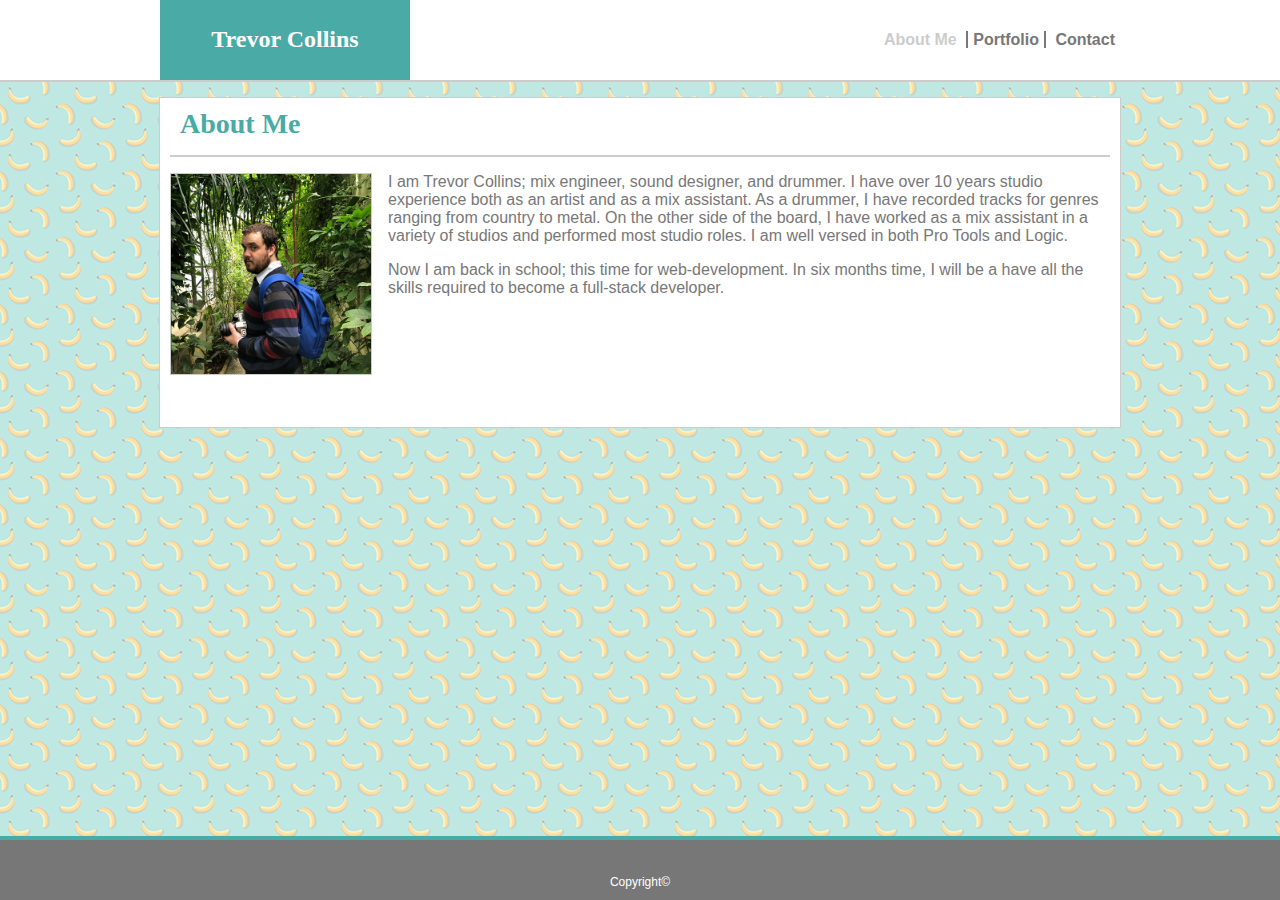
<file: index.html>
<!DOCTYPE html>
<html>
<head>
    <meta charset="utf-8" />
    <title>Portfolio: About Me</title>
    <link rel="stylesheet" type="text/css" href="assets/CSS/style.css" />
    <link rel="stylesheet" type="text/css" href="assets/CSS/layout.css" />
</head>

<body class="about">

    <header>
        <div id="header">
            <nav>
                <a id="about" href="index.html">About Me</a>
                <a id="portfolio" href="portfolio.html">Portfolio</a>
                <a id="contact" href="contact.html">Contact</a>
            </nav>

            <h1 id="name">Trevor Collins</h1>
        </div>
    </header>

    <div class="mainBody clearfix">

        <h2>About Me</h2>

        <div>
            <section class="content">
                <img src="assets/Images/oxfordgarden.jpg" alt="Picture from the Oxford Botanic Garden">
                <p>I am Trevor Collins; mix engineer, sound designer, and drummer. I have over 10 years studio experience both as an artist and as a mix assistant. As a drummer, I have recorded tracks for genres ranging from country to metal. On the other side of the board, I have worked as a mix assistant in a variety of studios and performed most studio roles. I am well versed in both Pro Tools and Logic.</p>
                <p>Now I am back in school; this time for web-development. In six months time, I will be a have all the skills required to become a full-stack developer.</p>
            </section>
        </div>

        <div class="push">
            
        </div>

        <div class="footer">
            <p>Copyright©</p>
        </div>

    </div>

</body>

</html>
</file>
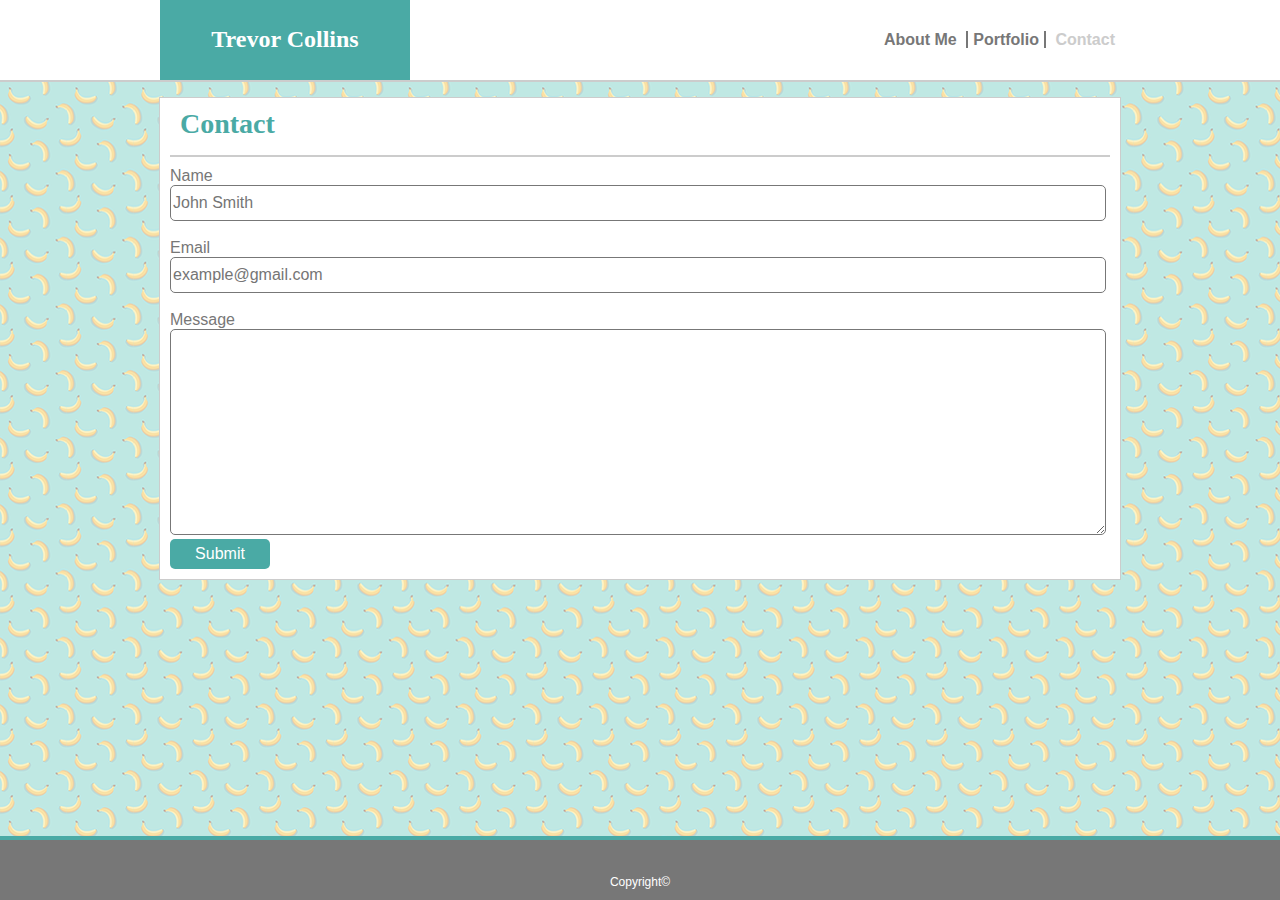
<file: contact.html>
<!DOCTYPE html>
<html>
<head>
    <meta charset="utf-8" />
    <title>Portfolio: Contact</title>
    <link rel="stylesheet" type="text/css" href="assets/CSS/style.css" />
    <link rel="stylesheet" type="text/css" href="assets/CSS/layout.css" />
</head>

<body class="contact">

    <header>
        <div id="header">
            <nav>
                <a id="about" href="index.html">About Me</a>
                <a id="portfolio" href="portfolio.html">Portfolio</a>
                <a id="contact" href="contact.html">Contact</a>
            </nav>

            <h1 id="name">Trevor Collins</h1>
        </div>
    </header>

    <div class="mainBody clearfix">

        <h2>Contact</h2>

        <div>
            <div id="contactForm">
                <label for="fname">Name</label><br>
                <input type="text" class="form" name="firstname" placeholder="John Smith">
                
                <br><br>

                <label for="lname">Email</label><br>
                <input type="text" class="form" name="Email" placeholder="example@gmail.com">
            
                <br><br>
                
                <label for="subject">Message</label><br>
                <textarea class="form" name="Message" style="height:200px"></textarea>
            
                <br>

                <input id="submit" type="submit" value="Submit">
            
                </form>
            </div>

            <div class="footer">
                <p>Copyright©</p>
            </div>
        
        </div>
    </div>
    
</body>

</html>
</file>
<file: assets/CSS/style.css>
body {
    background-image: url(../Images/bananas.png);
    color: #777777;
    font-family: "arial", "helvetica neue", Helvetica, sans-serif;
    font-weight: 300;
}

header {
    background-color: #ffffff;
    border-bottom: 2px solid #cccccc;
}

nav {
    line-height: 5em;
}

nav a {
    font-weight: bold;
    color: #777777;
    text-decoration: none;
}

a:hover {
    background: #777777;
    color: #ffffff;
}

a:active {
    color: #cccccc;
}

.about #about {
    color: #cccccc;
}

.contact #contact {
    color: #cccccc;
}

.portfolio #portfolio {
    color: #cccccc;
}

#portfolio {
    border-left: 2px solid #777777;
    border-right: 2px solid #777777;
}

#name {
    background-color: #4aaaa5;
    font-family: Georgia, 'Times New Roman', Times, serif;
    color: #ffffff;
    font-size: 1.5em;
    text-align: center;
    line-height: 3.25em;
}

.mainBody {
    background-color: #ffffff;
    border: 1px solid #cccccc;
}

h2 {
    font-size: 1.75em;
    color: #4aaaa5;
    font-family: Georgia, 'Times New Roman', Times, serif;
    border-bottom: 2px solid #cccccc;
}

img {
    border: 1px solid #cccccc;
}

.footer {
    background: #777777;
    color: #ffffff;
    text-align: center;
    line-height: 5em;
    font-size: .75em;
    border-top: 4px solid #4aaaa5;
}


/* for portfolio page */


ul {
    list-style-type: none;
}

.photoTag {
    font-family: Georgia, 'Times New Roman', Times, serif;
    font-size: 1.5em;
    font-weight: 600;
    line-height: 2.25em;
    text-align: center;
    color: #ffffff;
    background: #4aaaa5;
}

/* for contact page */

.form {
    border: 1px solid #777777;
    border-radius: 5px;
    font-size: 1em;
    line-height: 2em;
}

#submit {
    background: #4aaaa5;
    font-family: "arial", "helvetica neue", Helvetica, sans-serif;
    border: none;
    border-radius: 5px;
    color: #ffffff;
    font-size: 1em;
}

#submit:hover {
    background: #ffffff;
    color: #4aaaa5;
}
</file>
<file: assets/CSS/layout.css>
html, body {
    height: 100%;
}

body {
    margin: auto;
    position: relative;
    min-height: 100%;
}

header {
    height: 80px;
    position: relative;
}

nav {
    float: right;
}

#header {
    width: 960px;
    margin: 0 auto;
}

nav a {
    padding: 0 5px;
}

#name {
    width: 250px;
    height: 80px;
    margin: 0;
    position: absolute;
}

.mainBody {
    width: 960px;
    margin: 15px auto;
    /* margin-bottom: 20px; */
    position: relative;
}

h2 {
    margin: 10px;
    padding: 0 0 15px 10px;
}

img {
    float: left;
    height: 200px;
    margin: 0 1em 10px 10px;
}

.push {
    height: 80px;
}

.footer {
    height: 60px;
    position: fixed;
    right: 0;
    bottom: 0;
    left: 0;
    width: 100%;
    margin-top: 20px;
    display: block;
}


/* for portfolio page */


ul {
    margin: 0;
    padding: 0;
}

.gallery {
    margin: 0 0 0 10px;
}

section {
    margin-bottom: 50px;
}

.gallery li {
    float: left;
    margin: 10px auto;
}

#trivia {
    clear: both;
}

#rps {
    clear: both;
}

li {
    position: relative;
}

.photoTag {
    width: 275px;
    height: 2.5em;
    margin: 11px;
    position: absolute;
    bottom: 10px;
}

/* for contact page */

#contactForm {
    width: 930px;
    margin: 10px;
}

.form {
    width: 100%;
}

#submit {
    width: 100px;
    height: 30px;
}

/* just clearfix */

.clearfix:before,
.clearfix:after {
    content: "";
    display: table;
}

.clearfix:after {
    clear: both;
}

/* media queries */

@media screen and (max-width: 980px) {

    #header {
        width: 90%;
    }

    .mainBody {
        margin: 15px 0 0 5%;
        width: 70%;
        position: left;
    }

    .form {
        width: 60%;
    }

}

@media screen and (max-width: 768px) {

    .mainBody {
        width: 90%;
    }

    .form {
        width: 60%;
    }

}

@media screen and (max-width: 640px) {

    .mainBody {
        width: 90%;
    }

    .header {
        position: static;
        height: auto;
    }

    #name {
        width: 100%;
    }

    nav {
        float: none;
        clear: both;
    }

    /* img {
        margin: auto;
    } */

    .form {
        width: 60%;
    }
}
</file>
